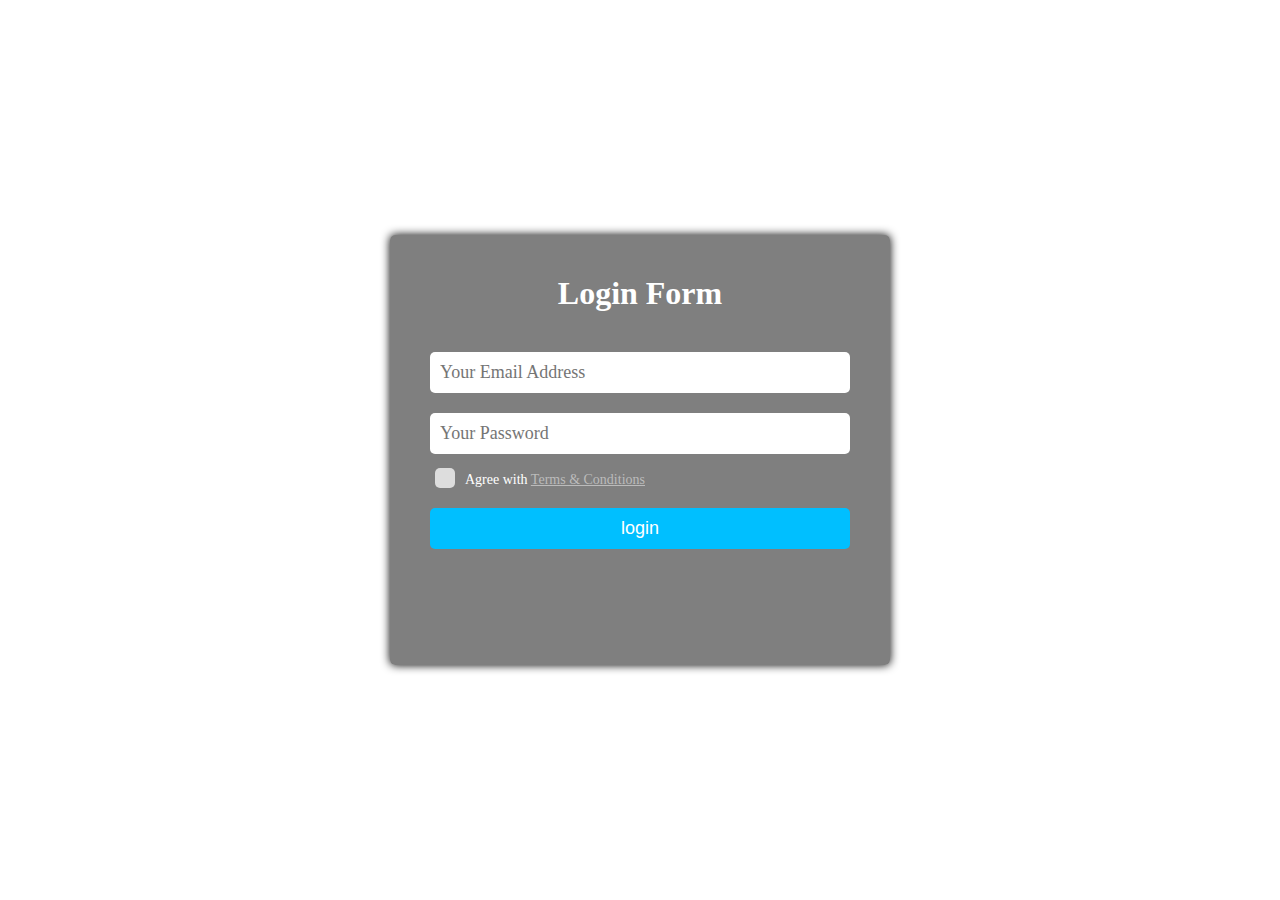
<file: test/login.html>
<!DOCTYPE html>
<!--www.codingflicks.com--> 
<html lang="en">
<head>
	<meta charset="UTF-8">
	<title>Login</title>
	<link href="login.css" rel="stylesheet">
</head>
<body>
	<div class="form-box">
		<div class="header-text">
			Login Form
		</div><input placeholder="Your Email Address" type="text"> <input placeholder="Your Password" type="password"> <input id="terms" type="checkbox"> <label for="terms"></label><span>Agree with <a href="#">Terms & Conditions</a></span> <button>login</button>
	</div>
</body>
</html>
</file>
<file: test/login.css>
* {
	box-sizing: border-box;
}
body {
	font-family: poppins;
	font-size: 16px;
	color: #fff;
	background-image: url(https://www.flickonclick.com/wp-content/uploads/2021/05/disney-plus-hotstar-india-1-2048x1100.jpg);
	background-size: cover;
}

.form-box {
	
    /* background-image: url(https://pageflows.com/media/videos/thumbnail_91ed83cf-7b1e-443c-a99e-dbdefa9f27d6.jpg);  */
	background-color: rgba(0, 0, 0, 0.5);
	margin: auto auto;
	padding: 40px;
	border-radius: 5px;
	box-shadow: 0 0 10px #000;
	position: absolute;
	top: 0;
	bottom: 0;
	left: 0;
	right: 0;
	width: 500px;
	height: 430px;
	;
}

.form-box .header-text {
	font-size: 32px;
	font-weight: 600;
	padding-bottom: 30px;
	text-align: center;
}
.form-box input {
	margin: 10px 0px;
	border: none;
	padding: 10px;
	border-radius: 5px;
	width: 100%;
	font-size: 18px;
	font-family: poppins;
}
.form-box input[type=checkbox] {
	display: none;
}
.form-box label {
	position: relative;
	margin-left: 5px;
	margin-right: 10px;
	top: 5px;
	display: inline-block;
	width: 20px;
	height: 20px;
	cursor: pointer;
}
.form-box label:before {
	content: "";
	display: inline-block;
	width: 20px;
	height: 20px;
	border-radius: 5px;
	position: absolute;
	left: 0;
	bottom: 1px;
	background-color: #ddd;
}
.form-box input[type=checkbox]:checked+label:before {
	content: "\2713";
	font-size: 20px;
	color: #000;
	text-align: center;
	line-height: 20px;
}
.form-box span {
	font-size: 14px;
}
.form-box button {
	background-color: deepskyblue;
	color: #fff;
	border: none;
	border-radius: 5px;
	cursor: pointer;
	width: 100%;
	font-size: 18px;
	padding: 10px;
	margin: 20px 0px;
}
span a {
	color: #BBB;
}
</file>
